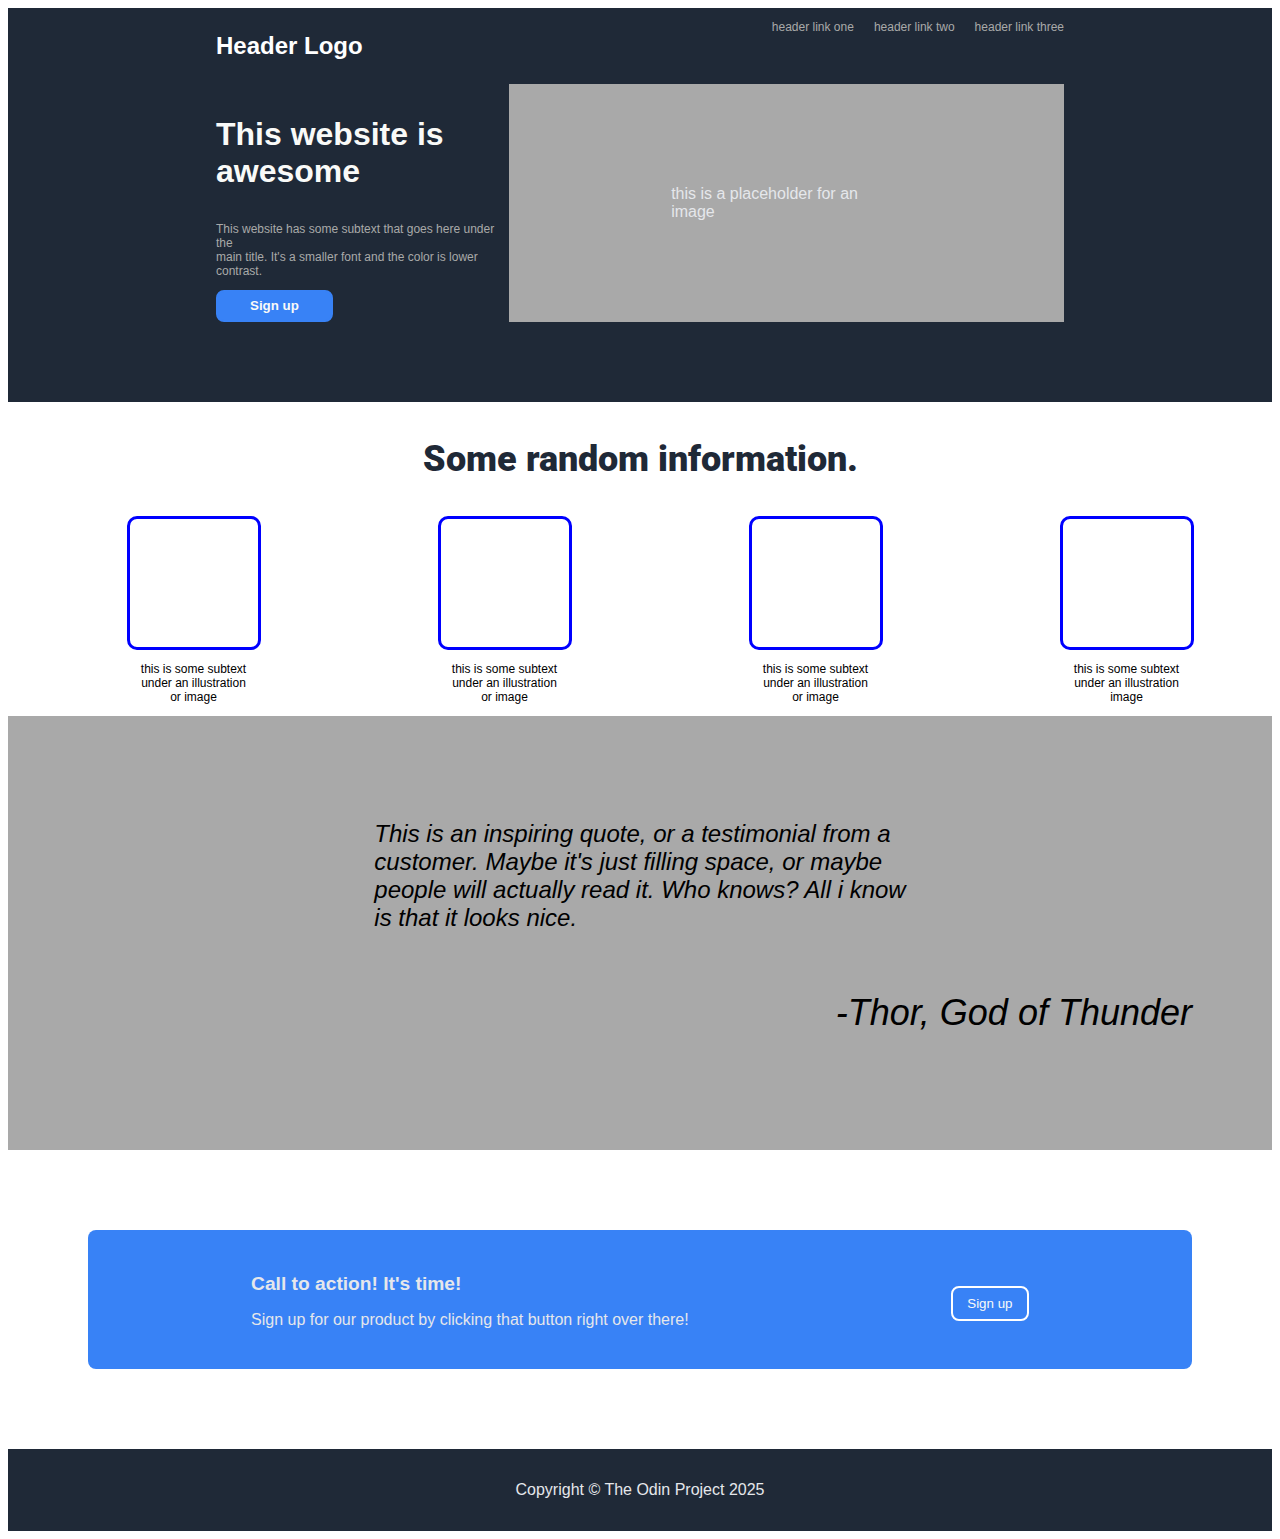
<file: index.html>
<!DOCTYPE html>
<html lang="en">
    <head>
        <meta charset="UTF-8">
        <meta name="viewport" content="width=device-width">
        <title>Layout interface</title>
        <link rel="stylesheet" href="layout.css">
        <link rel="preconnect" href="https://fonts.googleapis.com">
        <link rel="preconnect" href="https://fonts.gstatic.com" crossorigin>
        <link href="https://fonts.googleapis.com/css2?family=Roboto:ital,wght@0,100..900;1,100..900&display=swap" rel="stylesheet">
    </head>
    <body>
        <!-- HEADER OVER-ALL SECTION 1 -->
        <header id="set">

            <!--SECTION 1  HEADER  -->
            <div class="tab1" >
                <p>Header Logo</p>
                <ul>
                    <li>header link one</li>
                    <li>header link two</li>
                    <li>header link three</li>
                </ul>
            </div>
            <!-- END OF SECTION 1 HEADER -->

            <!-- SECTION 2 HEADER -->
            <div class="tab2" >
                <div class="herotext">
                    <p>This website is <br> awesome</p>
                    <p>This website has some subtext that goes here under the <br>
                        main title. It's a smaller font and the color is lower<br>
                        contrast.
                    </p>
                    <button>Sign up</button>
                </div>
                <div class="placeholder">
                    <p>this is a placeholder for an image</p>
                </div>
            </div>
            <!-- END OF SECTION 2 HEADER -->
        </header>  

           <!-- SECTION 2 -->
        <main>
             <!-- SECTION 1 OF MAIN  -->
            <div class="body1 mid">
                <p>Some random information.</p>
                <ul>
                    <li class="box1"></li>
                    <li class="box1"></li>
                    <li class="box1"></li>
                    <li class="box1"></li>
                </ul>
                <ul>
                    <li >this is some subtext <br>under an illustration<br> or image</li>
                    <li>this is some subtext <br>under an illustration<br> or image</li>
                    <li>this is some subtext <br>under an illustration<br> or image</li>
                    <li>this is some subtext <br>under an illustration <br> image</li>
                </ul>
            </div>
            <!-- END OF SECTION 2 -->
            
            <!--SECTION 3  -->
            <!-- SECTION 2 OF MAIN  -->
            <div class="body2 mid">
                <div class="text">
                    <p>This is an inspiring quote, or a testimonial from a<br> customer.
                        Maybe it's just filling space, or maybe<br>
                        people will actually read it. Who
                        knows? All i know<br> is that it looks nice.
                    </p>
                </div>
                <div class="quote"><p>-Thor, God of Thunder</p></div>
            </div>
            <!-- END OF SECTION 3 -->
    
            <!-- SECTION 4 -->
            <!--SECTION 3 OF THE MAIN  -->
            <div class="body3 aset">
                <div class="pop-up">
                    <div class="action">
                        <p>Call to action! It's time!</p>
                        <p>Sign up for our product by clicking that button right over there!</p>
                    </div>
                    <div class="button">
                        <button>Sign up</button>
                    </div>
                </div>
            </div>
            <!-- END OF SECTION 4 -->
        </main>

        <!-- footer -->
        <footer>
            Copyright &copy; The Odin Project 2025
        </footer>  
        <!-- FOOTER END -->
    </body>
</html>
</file>
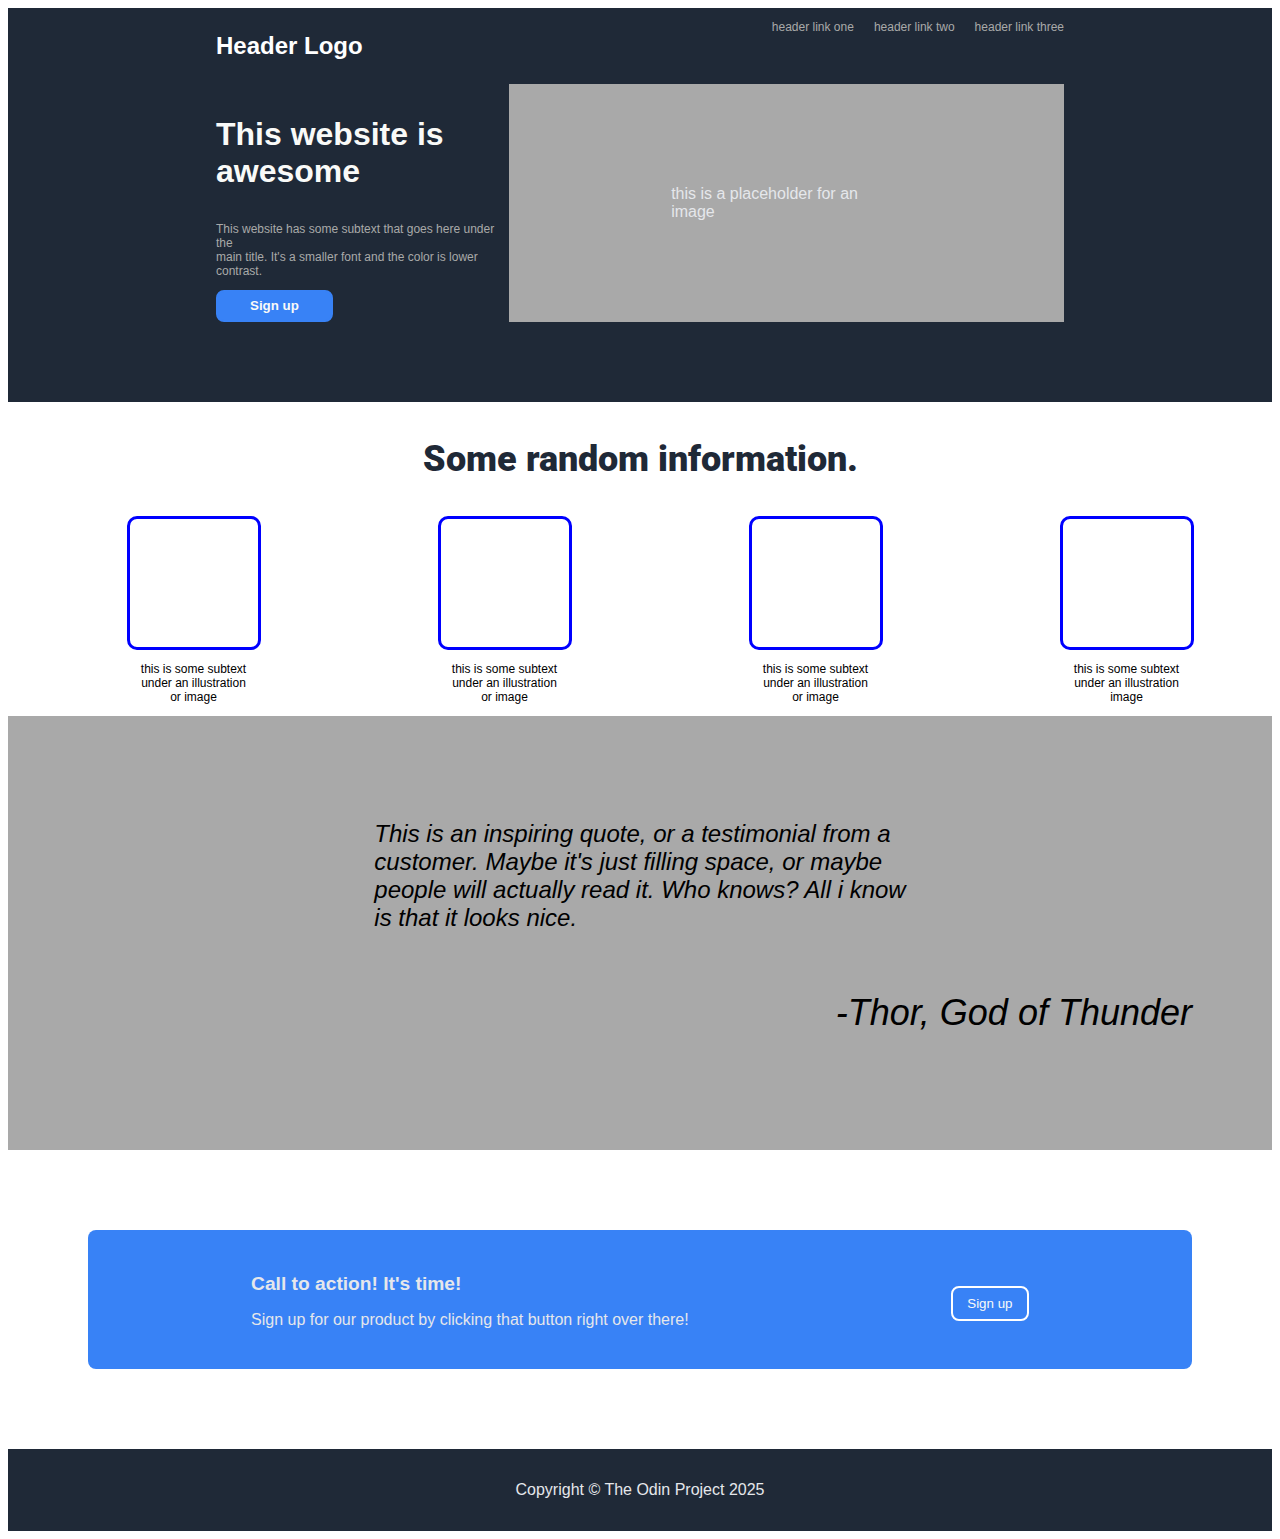
<file: layout.html>
<!DOCTYPE html>
<html lang="en">
    <head>
        <meta charset="UTF-8">
        <meta name="viewport" content="width=device-width">
        <title>Layout interface</title>
        <link rel="stylesheet" href="layout.css">
        <link rel="preconnect" href="https://fonts.googleapis.com">
        <link rel="preconnect" href="https://fonts.gstatic.com" crossorigin>
        <link href="https://fonts.googleapis.com/css2?family=Roboto:ital,wght@0,100..900;1,100..900&display=swap" rel="stylesheet">
    </head>
    <body>
        <!-- HEADER OVER-ALL SECTION 1 -->
        <header id="set">

            <!--SECTION 1  HEADER  -->
            <div class="tab1" >
                <p>Header Logo</p>
                <ul>
                    <li>header link one</li>
                    <li>header link two</li>
                    <li>header link three</li>
                </ul>
            </div>
            <!-- END OF SECTION 1 HEADER -->

            <!-- SECTION 2 HEADER -->
            <div class="tab2" >
                <div class="herotext">
                    <p>This website is <br> awesome</p>
                    <p>This website has some subtext that goes here under the <br>
                        main title. It's a smaller font and the color is lower<br>
                        contrast.
                    </p>
                    <button>Sign up</button>
                </div>
                <div class="placeholder">
                    <p>this is a placeholder for an image</p>
                </div>
            </div>
            <!-- END OF SECTION 2 HEADER -->
        </header>  

           <!-- SECTION 2 -->
        <main>
             <!-- SECTION 1 OF MAIN  -->
            <div class="body1 mid">
                <p>Some random information.</p>
                <ul>
                    <li class="box1"></li>
                    <li class="box1"></li>
                    <li class="box1"></li>
                    <li class="box1"></li>
                </ul>
                <ul>
                    <li >this is some subtext <br>under an illustration<br> or image</li>
                    <li>this is some subtext <br>under an illustration<br> or image</li>
                    <li>this is some subtext <br>under an illustration<br> or image</li>
                    <li>this is some subtext <br>under an illustration <br> image</li>
                </ul>
            </div>
            <!-- END OF SECTION 2 -->
            
            <!--SECTION 3  -->
            <!-- SECTION 2 OF MAIN  -->
            <div class="body2 mid">
                <div class="text">
                    <p>This is an inspiring quote, or a testimonial from a<br> customer.
                        Maybe it's just filling space, or maybe<br>
                        people will actually read it. Who
                        knows? All i know<br> is that it looks nice.
                    </p>
                </div>
                <div class="quote"><p>-Thor, God of Thunder</p></div>
            </div>
            <!-- END OF SECTION 3 -->
    
            <!-- SECTION 4 -->
            <!--SECTION 3 OF THE MAIN  -->
            <div class="body3 aset">
                <div class="pop-up">
                    <div class="action">
                        <p>Call to action! It's time!</p>
                        <p>Sign up for our product by clicking that button right over there!</p>
                    </div>
                    <div class="button">
                        <button>Sign up</button>
                    </div>
                </div>
            </div>
            <!-- END OF SECTION 4 -->
        </main>

        <!-- footer -->
        <footer>
            Copyright &copy; The Odin Project 2025
        </footer>  
        <!-- FOOTER END -->
    </body>
</html>
</file>
<file: layout.css>
/* BODY */
body {
    font-family:Verdana, Geneva, Tahoma, sans-serif;
}
/* HEADER */
/* font-size= 10px/16px => 0.652=> 1rem */
header {
    background-color: #1f2937;
}
            
 /* SECETON 1 OF HEADER AND SECTION 1 OF BODY */
.tab1 {
    display: flex;
    justify-content: space-between;
}

.tab1 p {
    font-weight: bold;
    color: white;
    font-size: 24px;
}
            
ul {
    list-style-type: none;
    display: flex;
     justify-content: space-around;
    gap: 20px;
    color: #a9a9a9;
    font-size: 12px;
}
            
.tab2 {
    display: flex;
    justify-content: space-between;
}
/* END OF SECTION 1 OF HEADER */

/* SECTION 2 OF HEADER OF HEADER*/

.herotext :nth-child(1) {
    font-size: 2rem;
    color: #f9faf8;
    font-weight: 900;
}
            
.herotext :nth-child(2) {
    color: #a9a9a9;
    font-size: 12px;
}
            
.herotext button {
    padding:0.4rem 2rem;
    border: 2px solid #3882f6;
    border-radius: 8px;
    background-color: #3882f6;
    color:#f9faf8;
    font-weight: 700;
}
            
.placeholder {
    display: flex;
    align-items: center;
    justify-content: center;
    padding: 5rem 10rem;
    border: 2px solid #a9a9a9;
    color: #e5e7eb;
    background-color: #a9a9a9;
}
/* END OF HEADER AND SECTION 1 */

/* SECTION 2 AND SECTION 1 OF MAIN */
.body1 p {
    display: flex;
    font-size: 36px;
    font-weight: 900;
    font-family: system-ui, -apple-system, BlinkMacSystemFont, 'Segoe UI', Roboto, Oxygen, Ubuntu, Cantarell, 'Open Sans', 'Helvetica Neue', sans-serif;
    color: #1f2937;
    align-items: center;
    justify-content: center;
    font-family: ROBOTO;
}
            
.body1 ul{
    color:black;
    text-align: center;
}

.body2{
    font-size: 1.5rem;
    font-style: italic;
    background-color: #a9a9a9;
    padding: 5rem;
    }
            
.text {
    display: flex;
    align-items: center;
    justify-content: center;
}
            
.quote {
    display: flex;
    justify-content: flex-end;
    font-size: 36px;
    }
/* END OF SECTION 2 */

/* SECTION 3 AND SECTION 2 OF MAIN */
.body3{
    padding: 5rem;
}
        
.pop-up {
    display: flex;
    justify-content: space-around;
    border: 2px solid #3882f6;
    background-color: #3882f6;
    color: #e5e7eb;
    padding: 1.5rem 2rem;
    border: 0;
    border-radius: 8px;
    font: 900;
    font-size: 1rem;
    display: flex;
}

.pop-up button {
    background-color: #3882f6;
    border: 2px solid white;
    border-radius: 8px;
    color:#f9faf8;
    padding: 0.5rem 0.9rem;
    margin-top: 2rem;
}

.action :nth-child(1) {
    font-weight: 900;
    font-size: 1.2rem;
    margin-bottom: 0;
}
 /*END OF SECTION 3  */

 /* FOOTER */
footer {
    background-color: #1f2937;
    color:#e5e7eb;
    text-align: center;
    padding: 2rem 0rem
}
            
.box1 {
padding: 4rem;
border: 3px solid blue;
border-radius: 10px ;
}
/* END OF FOOTER */

#set{
    padding-bottom: 5rem;
    padding-left: 13rem ;
    padding-right: 13rem;
}
#mid{
    padding-left: 15rem;
    padding-right: 15rem;
    padding-bottom: 3rem;
}
</file>
